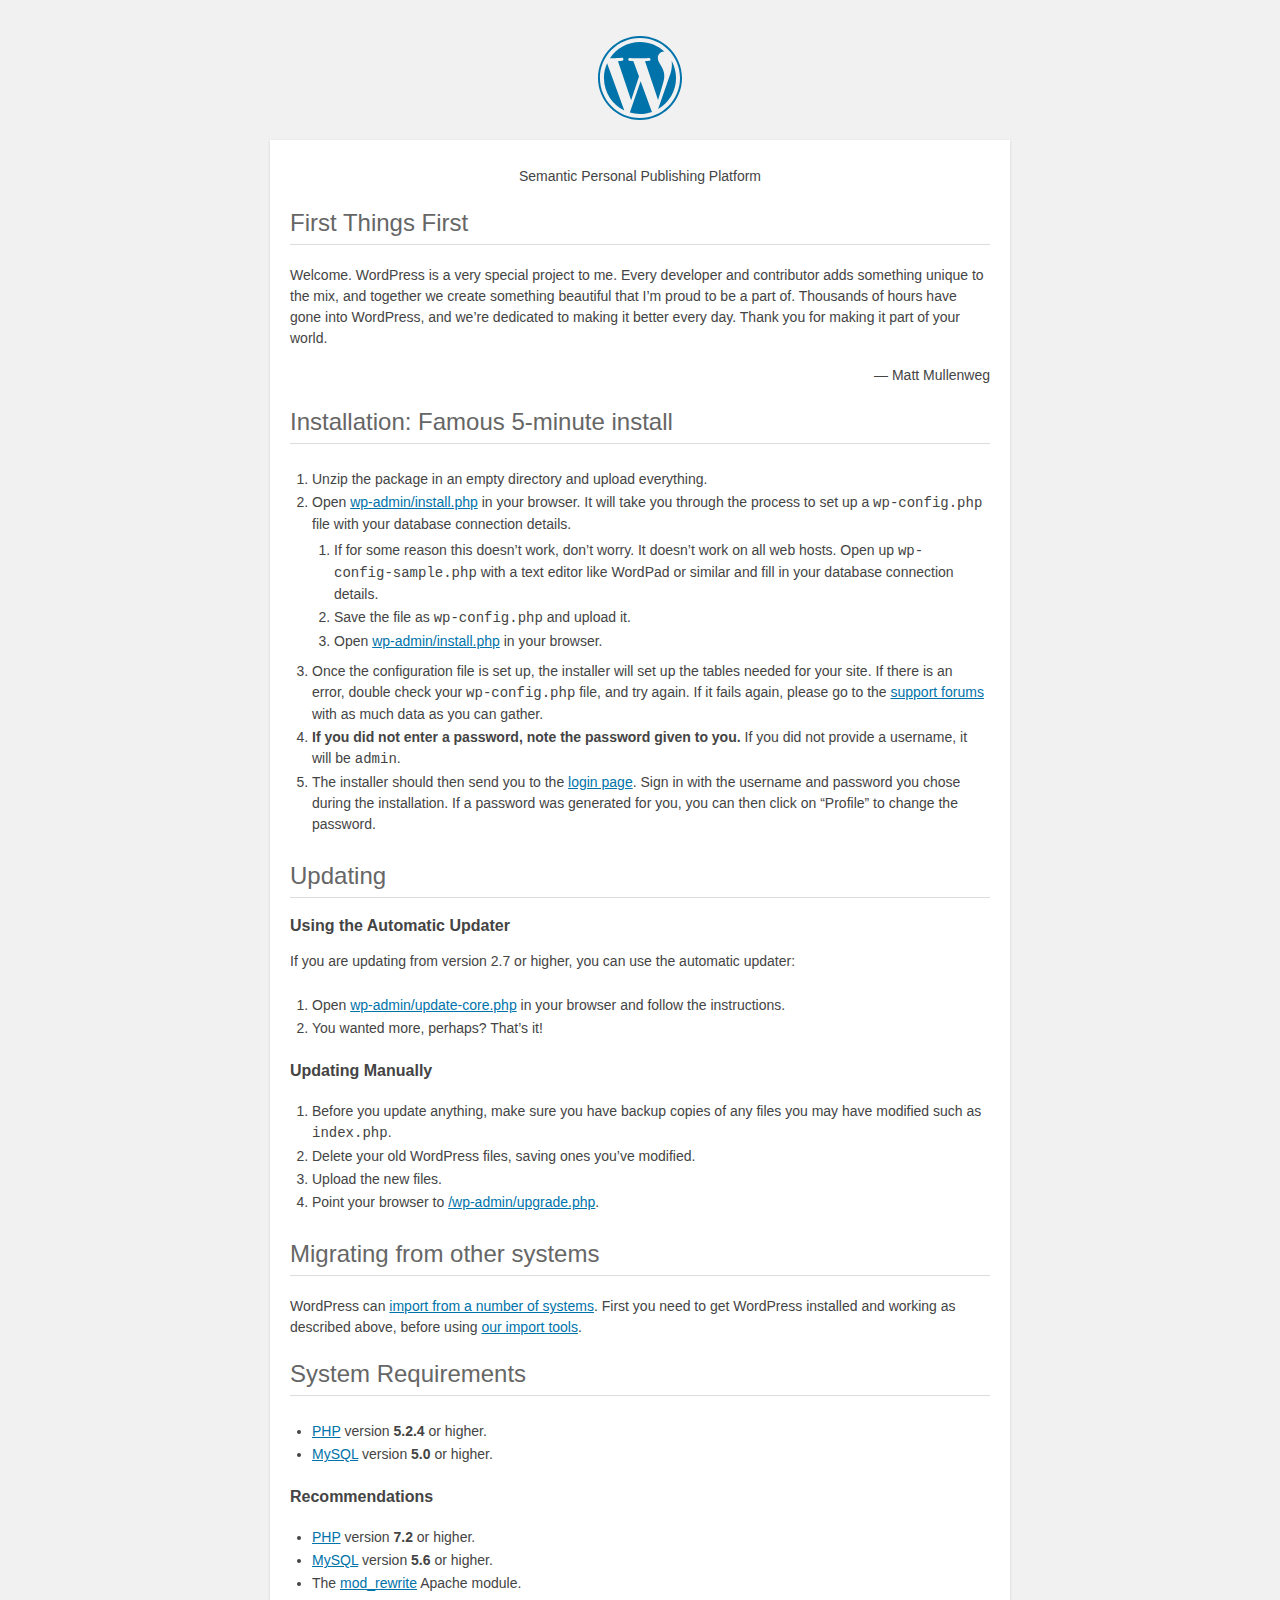
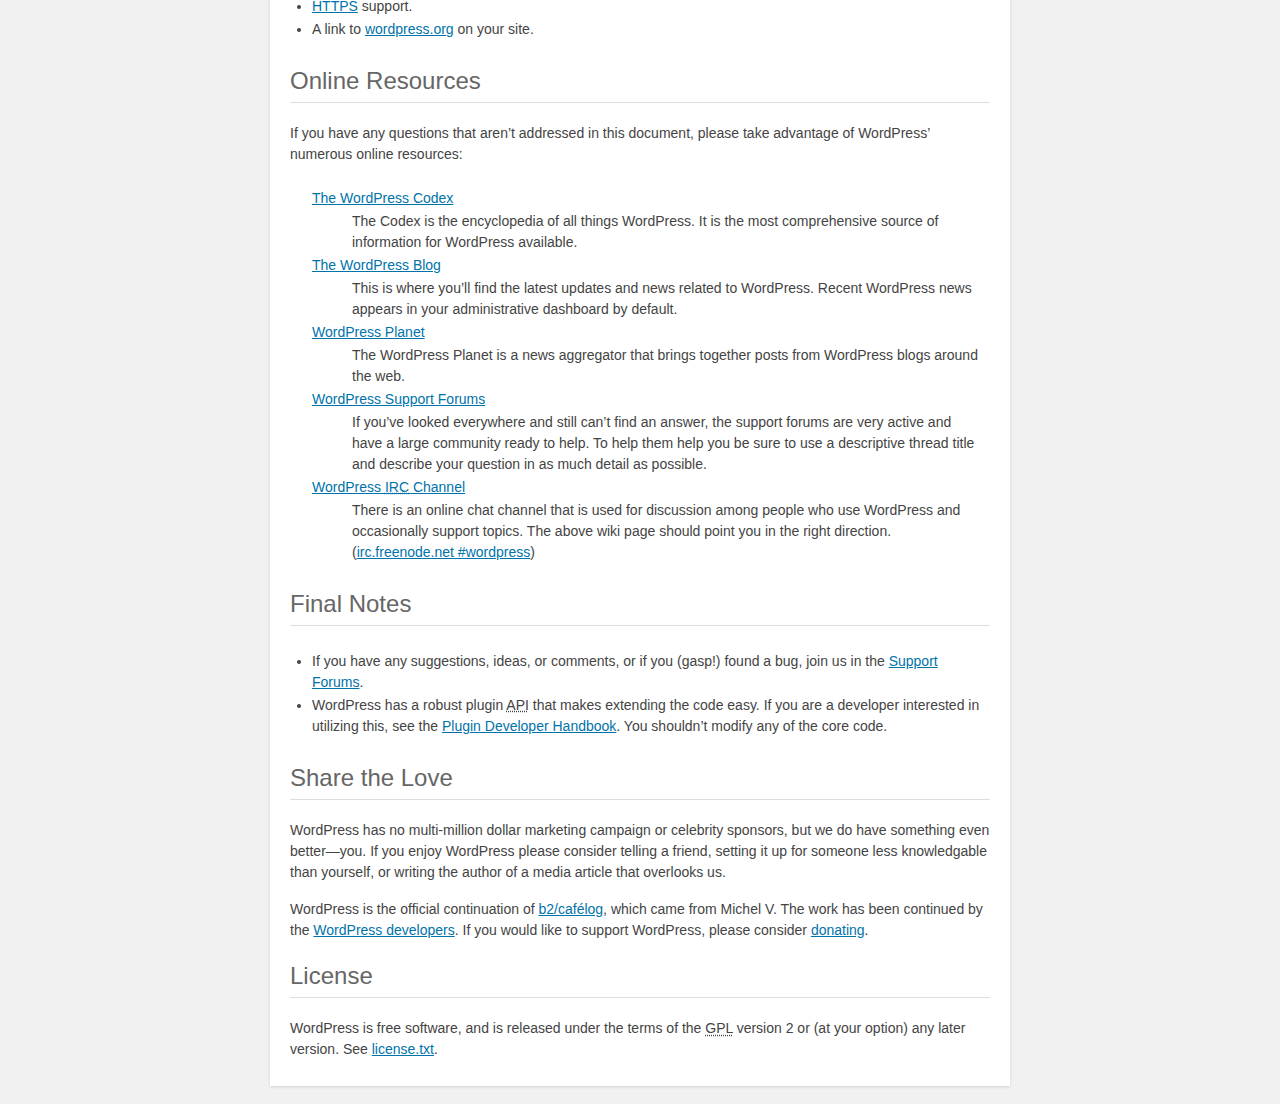
<file: lunarcycles/readme.html>
<!DOCTYPE html>
<html lang="en">
<head>
	<meta name="viewport" content="width=device-width" />
	<meta http-equiv="Content-Type" content="text/html; charset=utf-8" />
	<title>WordPress &#8250; ReadMe</title>
	<link rel="stylesheet" href="wp-admin/css/install.css?ver=20100228" type="text/css" />
</head>
<body>
<h1 id="logo">
	<a href="https://wordpress.org/"><img alt="WordPress" src="wp-admin/images/wordpress-logo.png" /></a>
</h1>
<p style="text-align: center">Semantic Personal Publishing Platform</p>

<h2>First Things First</h2>
<p>Welcome. WordPress is a very special project to me. Every developer and contributor adds something unique to the mix, and together we create something beautiful that I&#8217;m proud to be a part of. Thousands of hours have gone into WordPress, and we&#8217;re dedicated to making it better every day. Thank you for making it part of your world.</p>
<p style="text-align: right">&#8212; Matt Mullenweg</p>

<h2>Installation: Famous 5-minute install</h2>
<ol>
	<li>Unzip the package in an empty directory and upload everything.</li>
	<li>Open <span class="file"><a href="wp-admin/install.php">wp-admin/install.php</a></span> in your browser. It will take you through the process to set up a <code>wp-config.php</code> file with your database connection details.
		<ol>
			<li>If for some reason this doesn&#8217;t work, don&#8217;t worry. It doesn&#8217;t work on all web hosts. Open up <code>wp-config-sample.php</code> with a text editor like WordPad or similar and fill in your database connection details.</li>
			<li>Save the file as <code>wp-config.php</code> and upload it.</li>
			<li>Open <span class="file"><a href="wp-admin/install.php">wp-admin/install.php</a></span> in your browser.</li>
		</ol>
	</li>
	<li>Once the configuration file is set up, the installer will set up the tables needed for your site. If there is an error, double check your <code>wp-config.php</code> file, and try again. If it fails again, please go to the <a href="https://wordpress.org/support/" title="WordPress support">support forums</a> with as much data as you can gather.</li>
	<li><strong>If you did not enter a password, note the password given to you.</strong> If you did not provide a username, it will be <code>admin</code>.</li>
	<li>The installer should then send you to the <a href="wp-login.php">login page</a>. Sign in with the username and password you chose during the installation. If a password was generated for you, you can then click on &#8220;Profile&#8221; to change the password.</li>
</ol>

<h2>Updating</h2>
<h3>Using the Automatic Updater</h3>
<p>If you are updating from version 2.7 or higher, you can use the automatic updater:</p>
<ol>
	<li>Open <span class="file"><a href="wp-admin/update-core.php">wp-admin/update-core.php</a></span> in your browser and follow the instructions.</li>
	<li>You wanted more, perhaps? That&#8217;s it!</li>
</ol>

<h3>Updating Manually</h3>
<ol>
	<li>Before you update anything, make sure you have backup copies of any files you may have modified such as <code>index.php</code>.</li>
	<li>Delete your old WordPress files, saving ones you&#8217;ve modified.</li>
	<li>Upload the new files.</li>
	<li>Point your browser to <span class="file"><a href="wp-admin/upgrade.php">/wp-admin/upgrade.php</a>.</span></li>
</ol>

<h2>Migrating from other systems</h2>
<p>WordPress can <a href="https://codex.wordpress.org/Importing_Content">import from a number of systems</a>. First you need to get WordPress installed and working as described above, before using <a href="wp-admin/import.php" title="Import to WordPress">our import tools</a>.</p>

<h2>System Requirements</h2>
<ul>
	<li><a href="https://secure.php.net/">PHP</a> version <strong>5.2.4</strong> or higher.</li>
	<li><a href="https://www.mysql.com/">MySQL</a> version <strong>5.0</strong> or higher.</li>
</ul>

<h3>Recommendations</h3>
<ul>
	<li><a href="https://secure.php.net/">PHP</a> version <strong>7.2</strong> or higher.</li>
	<li><a href="https://www.mysql.com/">MySQL</a> version <strong>5.6</strong> or higher.</li>
	<li>The <a href="https://httpd.apache.org/docs/2.2/mod/mod_rewrite.html">mod_rewrite</a> Apache module.</li>
	<li><a href="https://wordpress.org/news/2016/12/moving-toward-ssl/">HTTPS</a> support.</li>
	<li>A link to <a href="https://wordpress.org/">wordpress.org</a> on your site.</li>
</ul>

<h2>Online Resources</h2>
<p>If you have any questions that aren&#8217;t addressed in this document, please take advantage of WordPress&#8217; numerous online resources:</p>
<dl>
	<dt><a href="https://codex.wordpress.org/">The WordPress Codex</a></dt>
		<dd>The Codex is the encyclopedia of all things WordPress. It is the most comprehensive source of information for WordPress available.</dd>
	<dt><a href="https://wordpress.org/news/">The WordPress Blog</a></dt>
		<dd>This is where you&#8217;ll find the latest updates and news related to WordPress. Recent WordPress news appears in your administrative dashboard by default.</dd>
	<dt><a href="https://planet.wordpress.org/">WordPress Planet</a></dt>
		<dd>The WordPress Planet is a news aggregator that brings together posts from WordPress blogs around the web.</dd>
	<dt><a href="https://wordpress.org/support/">WordPress Support Forums</a></dt>
		<dd>If you&#8217;ve looked everywhere and still can&#8217;t find an answer, the support forums are very active and have a large community ready to help. To help them help you be sure to use a descriptive thread title and describe your question in as much detail as possible.</dd>
	<dt><a href="https://codex.wordpress.org/IRC">WordPress <abbr title="Internet Relay Chat">IRC</abbr> Channel</a></dt>
		<dd>There is an online chat channel that is used for discussion among people who use WordPress and occasionally support topics. The above wiki page should point you in the right direction. (<a href="irc://irc.freenode.net/wordpress">irc.freenode.net #wordpress</a>)</dd>
</dl>

<h2>Final Notes</h2>
<ul>
	<li>If you have any suggestions, ideas, or comments, or if you (gasp!) found a bug, join us in the <a href="https://wordpress.org/support/">Support Forums</a>.</li>
	<li>WordPress has a robust plugin <abbr title="application programming interface">API</abbr> that makes extending the code easy. If you are a developer interested in utilizing this, see the <a href="https://developer.wordpress.org/plugins/">Plugin Developer Handbook</a>. You shouldn&#8217;t modify any of the core code.</li>
</ul>

<h2>Share the Love</h2>
<p>WordPress has no multi-million dollar marketing campaign or celebrity sponsors, but we do have something even better&#8212;you. If you enjoy WordPress please consider telling a friend, setting it up for someone less knowledgable than yourself, or writing the author of a media article that overlooks us.</p>

<p>WordPress is the official continuation of <a href="http://cafelog.com/">b2/caf&#233;log</a>, which came from Michel V. The work has been continued by the <a href="https://wordpress.org/about/">WordPress developers</a>. If you would like to support WordPress, please consider <a href="https://wordpress.org/donate/" title="Donate to WordPress">donating</a>.</p>

<h2>License</h2>
<p>WordPress is free software, and is released under the terms of the <abbr title="GNU General Public License">GPL</abbr> version 2 or (at your option) any later version. See <a href="license.txt">license.txt</a>.</p>

</body>
</html>
</file>
<file: lunarcycles/wp-admin/css/install.css>
html {
	background: #f1f1f1;
	margin: 0 20px;
}

body {
	background: #fff;
	color: #444;
	font-family: -apple-system, BlinkMacSystemFont, "Segoe UI", Roboto, Oxygen-Sans, Ubuntu, Cantarell, "Helvetica Neue", sans-serif;
	margin: 140px auto 25px;
	padding: 20px 20px 10px 20px;
	max-width: 700px;
	-webkit-font-smoothing: subpixel-antialiased;
	box-shadow: 0 1px 3px rgba(0,0,0,0.13);
}

a {
	color: #0073aa;
}

a:hover,
a:active {
	color: #00a0d2;
}

a:focus {
	color: #124964;
	box-shadow:
		0 0 0 1px #5b9dd9,
		0 0 2px 1px rgba(30, 140, 190, .8);
}

.ie8 a:focus {
	outline: #5b9dd9 solid 1px;
}

h1, h2 {
	border-bottom: 1px solid #ddd;
	clear: both;
	color: #666;
	font-size: 24px;
	padding: 0;
	padding-bottom: 7px;
	font-weight: 400;
}

h3 {
	font-size: 16px;
}

p, li, dd, dt {
	padding-bottom: 2px;
	font-size: 14px;
	line-height: 1.5;
}

code, .code {
	font-family: Consolas, Monaco, monospace;
}

ul, ol, dl {
	padding: 5px 5px 5px 22px;
}

a img {
	border: 0
}
abbr {
	border: 0;
	font-variant: normal;
}

fieldset {
	border: 0;
	padding: 0;
	margin: 0;
}

label {
	cursor: pointer;
}

#logo {
	margin: 6px 0 14px 0;
	padding: 0 0 7px 0;
	border-bottom: none;
	text-align: center
}
#logo a {
	background-image: url(../images/w-logo-blue.png?ver=20131202);
	background-image: none, url(../images/wordpress-logo.svg?ver=20131107);
	background-size: 84px;
	background-position: center top;
	background-repeat: no-repeat;
	color: #444; /* same as login.css */
	height: 84px;
	font-size: 20px;
	font-weight: 400;
	line-height: 1.3em;
	margin: -130px auto 25px;
	padding: 0;
	text-decoration: none;
	width: 84px;
	text-indent: -9999px;
	outline: none;
	overflow: hidden;
	display: block;
}

.step {
	margin: 20px 0 15px;
}
.step, th {
	text-align: left;
	padding: 0;
}
.language-chooser.wp-core-ui .step .button.button-large {
	height: 36px;
	font-size: 14px;
	line-height: 33px;
	vertical-align: middle;
}
textarea {
	border: 1px solid #ddd;
	font-family: -apple-system, BlinkMacSystemFont, "Segoe UI", Roboto, Oxygen-Sans, Ubuntu, Cantarell, "Helvetica Neue", sans-serif;
	width: 100%;
	box-sizing: border-box;
}

.form-table {
	border-collapse: collapse;
	margin-top: 1em;
	width: 100%;
}

.form-table td {
	margin-bottom: 9px;
	padding: 10px 20px 10px 0;
	font-size: 14px;
	vertical-align: top
}

.form-table th {
	font-size: 14px;
	text-align: left;
	padding: 10px 20px 10px 0;
	width: 140px;
	vertical-align: top;
}

.form-table code {
	line-height: 18px;
	font-size: 14px;
}

.form-table p {
	margin: 4px 0 0 0;
	font-size: 11px;
}

.form-table input {
	line-height: 20px;
	font-size: 15px;
	padding: 3px 5px;
	border: 1px solid #ddd;
	box-shadow: inset 0 1px 2px rgba(0,0,0,0.07);
}

input,
submit {
	font-family: -apple-system, BlinkMacSystemFont, "Segoe UI", Roboto, Oxygen-Sans, Ubuntu, Cantarell, "Helvetica Neue", sans-serif;
}

.form-table input[type=text],
.form-table input[type=email],
.form-table input[type=url],
.form-table input[type=password] {
	width: 206px;
}

.form-table th p {
	font-weight: 400;
}

.form-table.install-success th,
.form-table.install-success td {
	vertical-align: middle;
	padding: 16px 20px 16px 0;
}

.form-table.install-success td p {
	margin: 0;
	font-size: 14px;
}

.form-table.install-success td code {
	margin: 0;
	font-size: 18px;
}

#error-page {
	margin-top: 50px;
}

#error-page p {
	font-size: 14px;
	line-height: 18px;
	margin: 25px 0 20px;
}

#error-page code, .code {
	font-family: Consolas, Monaco, monospace;
}

.wp-hide-pw > .dashicons {
	line-height: inherit;
}

#pass-strength-result {
	background-color: #eee;
	border: 1px solid #ddd;
	color: #23282d;
	margin: -2px 5px 5px 0px;
	padding: 3px 5px;
	text-align: center;
	width: 218px;
	box-sizing: border-box;
	opacity: 0;
}

#pass-strength-result.short {
	background-color: #f1adad;
	border-color: #e35b5b;
	opacity: 1;
}

#pass-strength-result.bad {
	background-color: #fbc5a9;
	border-color: #f78b53;
	opacity: 1;
}

#pass-strength-result.good {
	background-color: #ffe399;
	border-color: #ffc733;
	opacity: 1;
}

#pass-strength-result.strong {
	background-color: #c1e1b9;
	border-color: #83c373;
	opacity: 1;
}

#pass1.short, #pass1-text.short {
	border-color: #e35b5b;
}

#pass1.bad, #pass1-text.bad {
	border-color: #f78b53;
}

#pass1.good, #pass1-text.good {
	border-color: #ffc733;
}

#pass1.strong, #pass1-text.strong {
	border-color: #83c373;
}

.pw-weak {
	display: none;
}

.message {
	border-left: 4px solid #dc3232;
	padding: .7em .6em;
	background-color: #fbeaea;
}

/* rtl:ignore */
#dbname,
#uname,
#pwd,
#dbhost,
#prefix,
#user_login,
#admin_email,
#pass1,
#pass2 {
	direction: ltr;
}

#pass1-text,
.show-password #pass1 {
	display: none;
}

.show-password #pass1-text
{
	display: inline-block;
}

.form-table span.description.important {
	font-size: 12px;
}


/* localization */
body.rtl,
.rtl textarea,
.rtl input,
.rtl submit {
	font-family: Tahoma, sans-serif;
}

:lang(he-il) body.rtl,
:lang(he-il) .rtl textarea,
:lang(he-il) .rtl input,
:lang(he-il) .rtl submit {
	font-family: Arial, sans-serif;
}

@media only screen and (max-width: 799px) {
	body {
		margin-top: 115px;
	}
	#logo a {
		margin: -125px auto 30px;
	}
}

@media screen and (max-width: 782px) {

	.form-table {
		margin-top: 0;
	}

	.form-table th,
	.form-table td {
		display: block;
		width: auto;
		vertical-align: middle;
	}

	.form-table th {
		padding: 20px 0 0;
	}

	.form-table td {
		padding: 5px 0;
		border: 0;
		margin: 0;
	}

	textarea,
	input {
		font-size: 16px;
	}

	.form-table td input[type="text"],
	.form-table td input[type="email"],
	.form-table td input[type="url"],
	.form-table td input[type="password"],
	.form-table td select,
	.form-table td textarea,
	.form-table span.description {
		width: 100%;
		font-size: 16px;
		line-height: 1.5;
		padding: 7px 10px;
		display: block;
		max-width: none;
		box-sizing: border-box;
	}

}

body.language-chooser {
	max-width: 300px;
}

.language-chooser select {
	padding: 8px;
	width: 100%;
	display: block;
	border: 1px solid #ddd;
	background-color: #fff;
	color: #32373c;
	font-size: 16px;
	font-family: Arial, sans-serif;
	font-weight: 400;
}

.language-chooser p {
	text-align: right;
}

.screen-reader-input,
.screen-reader-text {
	border: 0;
	clip: rect(1px, 1px, 1px, 1px);
	-webkit-clip-path: inset(50%);
	clip-path: inset(50%);
	height: 1px;
	margin: -1px;
	overflow: hidden;
	padding: 0;
	position: absolute;
	width: 1px;
	word-wrap: normal !important;
}

.spinner {
	background: url(../images/spinner.gif) no-repeat;
	background-size: 20px 20px;
	visibility: hidden;
	opacity: 0.7;
	filter: alpha(opacity=70);
	width: 20px;
	height: 20px;
	margin: 2px 5px 0;
}

.step .spinner {
	display: inline-block;
	vertical-align: middle;
	margin-right: 15px;
}

.button.hide-if-no-js,
.hide-if-no-js {
	display: none;
}

/**
 * HiDPI Displays
 */
@media print,
  (-webkit-min-device-pixel-ratio: 1.25),
  (min-resolution: 120dpi) {

	.spinner {
		background-image: url(../images/spinner-2x.gif);
	}

}
</file>
